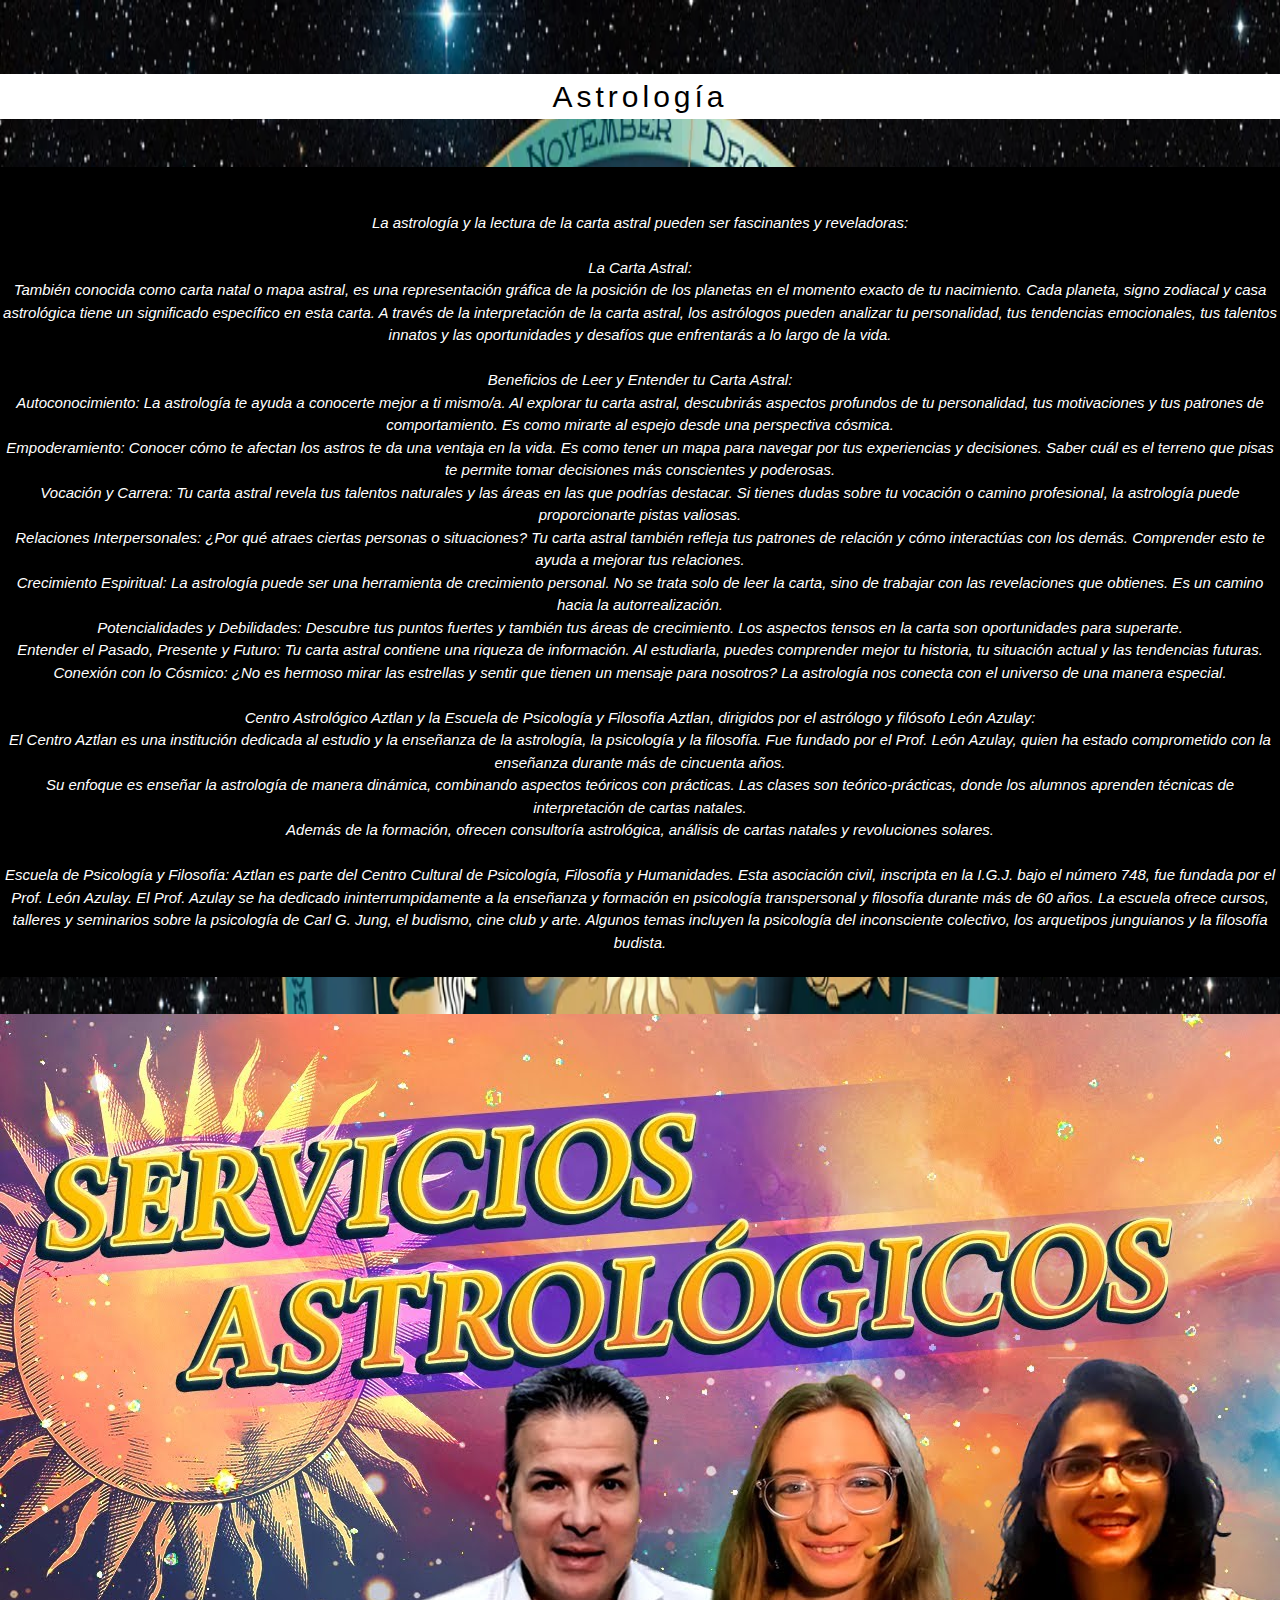
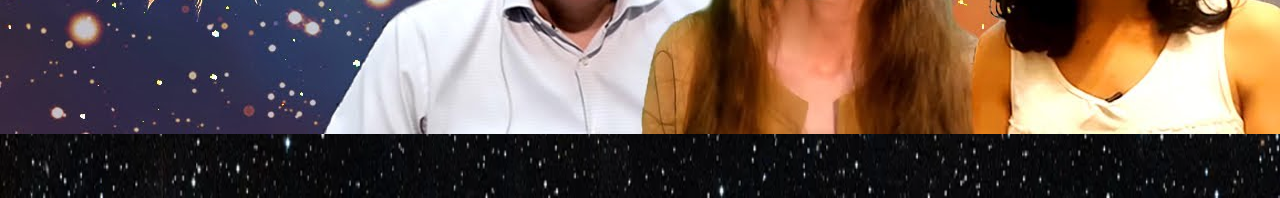
<file: astrologia.html>
<!DOCTYPE html>
<html lang="en">
<head>
    <meta charset="UTF-8">
    <meta name="viewport" content="width=device-width, initial-scale=1.0">
    <title>Oxlahun Cauac</title>
  <link rel="stylesheet" href="style.css">
  <link rel="stylesheet" href="https://www.w3schools.com/w3css/4/w3.css">
  <link rel="stylesheet" href="https://www.w3schools.com/lib/w3-theme-black.css">
  <link rel="stylesheet" href="https://cdnjs.cloudflare.com/ajax/libs/font-awesome/4.7.0/css/font-awesome.min.css">
</head>
<body>
<div class="w3-row w3-padding-64 back16" id="astrologia">
  <div class="w3-row">
        <h2 class="w3-wide text4 w3-center w3-white">Astrología</h2>
      <br>
<p class="text5 w3-center w3-black"><i>
    <br><br>
    La astrología y la lectura de la carta astral pueden ser fascinantes y reveladoras:
    <br><br>
    La Carta Astral:
    <br>
    También conocida como carta natal o mapa astral, es una representación gráfica de la posición de los planetas 
    en el momento exacto de tu nacimiento. 
    Cada planeta, signo zodiacal y casa astrológica tiene un significado específico en esta carta.
    A través de la interpretación de la carta astral, los astrólogos pueden analizar tu personalidad, 
    tus tendencias emocionales, tus talentos innatos y las oportunidades y desafíos que enfrentarás a lo largo 
    de la vida.
    <br><br>
    Beneficios de Leer y Entender tu Carta Astral:
    <br>
    Autoconocimiento: La astrología te ayuda a conocerte mejor a ti mismo/a. Al explorar tu carta astral, 
    descubrirás aspectos profundos de tu personalidad, tus motivaciones y tus patrones de comportamiento. 
    Es como mirarte al espejo desde una perspectiva cósmica.
    <br>
    Empoderamiento: Conocer cómo te afectan los astros te da una ventaja en la vida. Es como tener un mapa para 
    navegar por tus experiencias y decisiones. Saber cuál es el terreno que pisas te permite tomar decisiones 
    más conscientes y poderosas.
    <br>
    Vocación y Carrera: Tu carta astral revela tus talentos naturales y las áreas en las que podrías destacar. 
    Si tienes dudas sobre tu vocación o camino profesional, la astrología puede proporcionarte pistas valiosas.
    <br>
    Relaciones Interpersonales: ¿Por qué atraes ciertas personas o situaciones? Tu carta astral también refleja 
    tus patrones de relación y cómo interactúas con los demás. Comprender esto te ayuda a mejorar tus relaciones.
    <br>
    Crecimiento Espiritual: La astrología puede ser una herramienta de crecimiento personal. No se trata solo de 
    leer la carta, sino de trabajar con las revelaciones que obtienes. Es un camino hacia la autorrealización.
    <br>
    Potencialidades y Debilidades: Descubre tus puntos fuertes y también tus áreas de crecimiento. 
    Los aspectos tensos en la carta son oportunidades para superarte.
    <br>
    Entender el Pasado, Presente y Futuro: Tu carta astral contiene una riqueza de información. Al estudiarla, 
    puedes comprender mejor tu historia, tu situación actual y las tendencias futuras.
    <br>
    Conexión con lo Cósmico: ¿No es hermoso mirar las estrellas y sentir que tienen un mensaje para nosotros? 
    La astrología nos conecta con el universo de una manera especial.
    
    <br><br>
    Centro Astrológico Aztlan y la Escuela de Psicología y Filosofía Aztlan, dirigidos por el astrólogo y filósofo León Azulay:
    <br>
    El Centro Aztlan es una institución dedicada al estudio y la enseñanza de la astrología, 
    la psicología y la filosofía. Fue fundado por el Prof. León Azulay, quien ha estado comprometido con la 
    enseñanza durante más de cincuenta años.
    <br>
    Su enfoque es enseñar la astrología de manera dinámica, combinando aspectos teóricos con prácticas. 
    Las clases son teórico-prácticas, donde los alumnos aprenden técnicas de interpretación de cartas natales.
    <br>
    Además de la formación, ofrecen consultoría astrológica, análisis de cartas natales y revoluciones solares.
    <br><br>
    Escuela de Psicología y Filosofía:
    Aztlan es parte del Centro Cultural de Psicología, Filosofía y Humanidades. Esta asociación civil, inscripta en la I.G.J. bajo el número 748, fue fundada por el Prof. León Azulay.
    El Prof. Azulay se ha dedicado ininterrumpidamente a la enseñanza y formación en psicología transpersonal y filosofía durante más de 60 años.
    La escuela ofrece cursos, talleres y seminarios sobre la psicología de Carl G. Jung, el budismo, cine club y arte. Algunos temas incluyen la psicología del inconsciente colectivo, los arquetipos junguianos y la filosofía budista.
    <br><br>
  </i>
  </p>
  </div>
    <div class="w3-row">
      <section class="w3-center">
        <br>
        <a href=""><img src="astro.jpg" class="w3-hover-white with w3-hover-opacity w3-image"></a>
      </section>
    </div>
  </div>
</body>
</html>
</file>
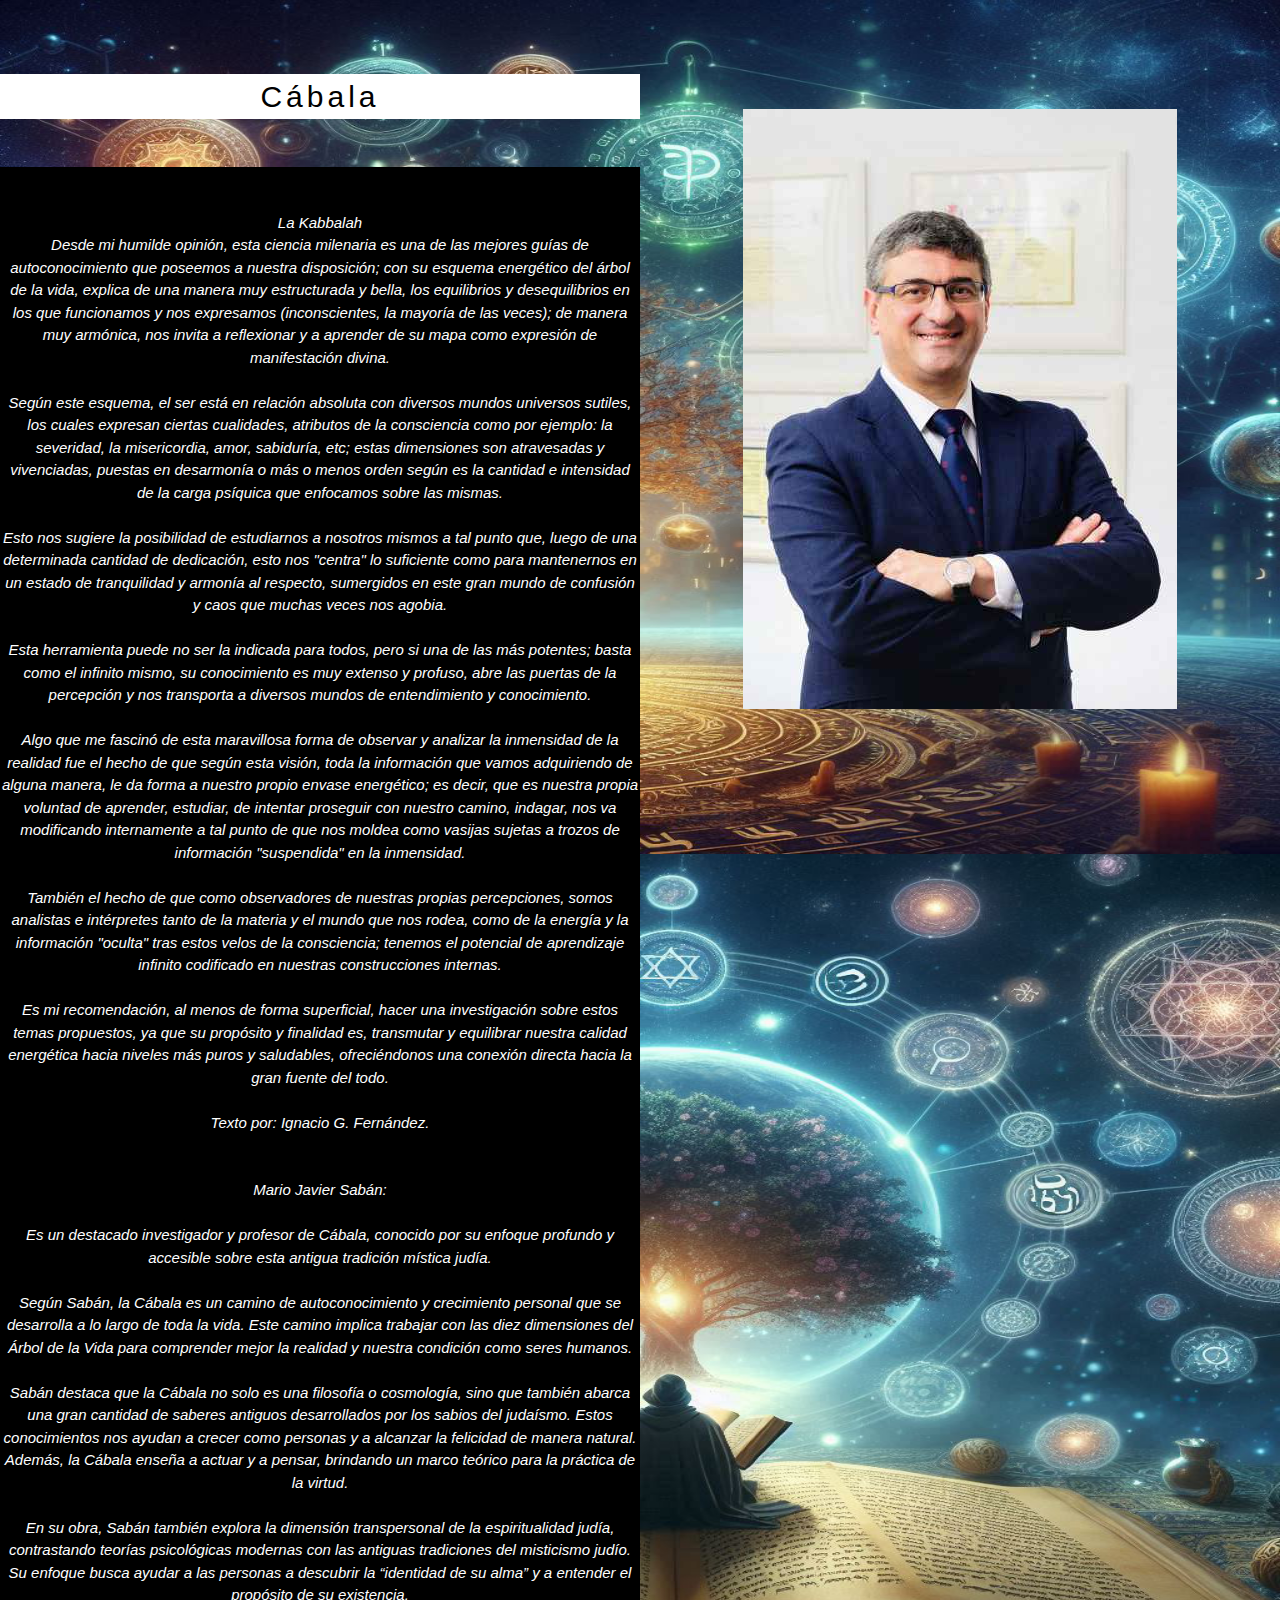
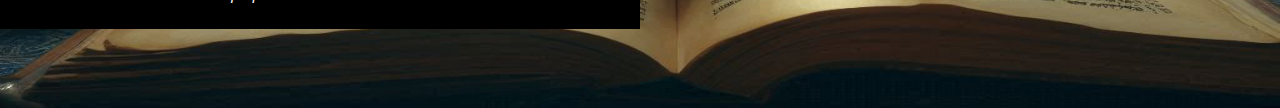
<file: cabala.html>
<!DOCTYPE html>
<html lang="en">
<head>
    <meta charset="UTF-8">
    <meta name="viewport" content="width=device-width, initial-scale=1.0">
    <title>Oxlahun Cauac</title>
  <link rel="stylesheet" href="style.css">
  <link rel="stylesheet" href="https://www.w3schools.com/w3css/4/w3.css">
  <link rel="stylesheet" href="https://www.w3schools.com/lib/w3-theme-black.css">
  <link rel="stylesheet" href="https://cdnjs.cloudflare.com/ajax/libs/font-awesome/4.7.0/css/font-awesome.min.css">
</head>
<body>
<div class="w3-row w3-padding-64 back14" id="cabala">
  <div class="w3-col m6">
        <h2 class="w3-wide text4 w3-center w3-white">Cábala</h2>
      <br>
<p class="text5 w3-center w3-black"><i>
    <br><br>
    La Kabbalah
    <br>
    Desde mi humilde opinión, esta ciencia milenaria es una de las mejores guías de autoconocimiento que 
    poseemos a nuestra disposición; con su esquema energético del árbol de la vida, explica de una manera muy 
    estructurada y bella, los equilibrios y desequilibrios en los que funcionamos y nos expresamos (inconscientes, 
    la mayoría de las veces); de manera muy armónica, nos invita a reflexionar y a aprender de su mapa como expresión 
    de manifestación divina. 
    <br><br>
    Según este esquema, el ser está en relación absoluta con diversos mundos universos sutiles, los cuales expresan 
    ciertas cualidades, atributos de la consciencia como por ejemplo: la severidad, la misericordia, amor, sabiduría, 
    etc; estas dimensiones son atravesadas y vivenciadas, puestas en desarmonía o más o menos orden según es la 
    cantidad e intensidad de la carga psíquica que enfocamos sobre las mismas. 
    <br><br>
    Esto nos sugiere la posibilidad de estudiarnos a nosotros mismos a tal punto que, luego de una determinada 
    cantidad de dedicación, esto nos "centra" lo suficiente como para mantenernos en un estado de tranquilidad y 
    armonía al respecto, sumergidos en este gran mundo de confusión y caos que muchas veces nos agobia. 
    <br><br>
    Esta herramienta puede no ser la indicada para todos, pero si una de las más potentes; basta como el infinito 
    mismo, su conocimiento es muy extenso y profuso, abre las puertas de la percepción y nos transporta a diversos 
    mundos de entendimiento y conocimiento. 
    <br><br>
    Algo que me fascinó de esta maravillosa forma de observar y analizar la inmensidad de la realidad fue el hecho de
     que según esta visión, toda la información que vamos adquiriendo de alguna manera, le da forma a nuestro propio 
     envase energético; es decir, que es nuestra propia voluntad de aprender, estudiar, de intentar proseguir con 
     nuestro camino, indagar, nos va modificando internamente a tal punto de que nos moldea como vasijas sujetas a 
     trozos de información "suspendida" en la inmensidad. 
     <br><br>
     También el hecho de que como observadores de nuestras propias percepciones, somos analistas e intérpretes tanto 
     de la materia y el mundo que nos rodea, como de la energía y la información "oculta" tras estos velos de la 
     consciencia; tenemos el potencial de aprendizaje infinito codificado en nuestras construcciones internas.
     <br><br>
    Es mi recomendación, al menos de forma superficial, hacer una investigación sobre estos temas propuestos, ya que 
    su propósito y finalidad es, transmutar y equilibrar nuestra calidad energética hacia niveles más puros y 
    saludables, ofreciéndonos una conexión directa hacia la gran fuente del todo.
    <br><br>
    Texto por: Ignacio G. Fernández.
  <br><br><br>
  Mario Javier Sabán:
  <br><br>
  Es un destacado investigador y profesor de Cábala, conocido por su enfoque profundo y 
  accesible sobre esta antigua tradición mística judía. 
  <br><br>
  Según Sabán, la Cábala es un camino de autoconocimiento y crecimiento personal que se desarrolla a lo largo de 
  toda la vida. Este camino implica trabajar con las diez dimensiones del Árbol de la Vida para comprender mejor 
  la realidad y nuestra condición como seres humanos.
  <br><br>
  Sabán destaca que la Cábala no solo es una filosofía o cosmología, sino que también abarca una gran cantidad de 
  saberes antiguos desarrollados por los sabios del judaísmo. Estos conocimientos nos ayudan a crecer como personas 
  y a alcanzar la felicidad de manera natural. Además, la Cábala enseña a actuar y a pensar, brindando un marco teórico para la práctica de la virtud.
  <br><br>
  En su obra, Sabán también explora la dimensión transpersonal de la espiritualidad judía, contrastando teorías 
  psicológicas modernas con las antiguas tradiciones del misticismo judío. 
  Su enfoque busca ayudar a las personas a descubrir la “identidad de su alma” y a entender el propósito de su 
  existencia.
  <br><br>
</i>
  </p>
  </div>
    <div class="w3-col m6">
      <section class="w3-center">
        <br><br>
        <a href=""><img src="saban.jpg" class="w3-hover-white with w3-hover-opacity center w3-image"></a>
      </section>
    </div>
  </div>
</body>
</html>
</file>
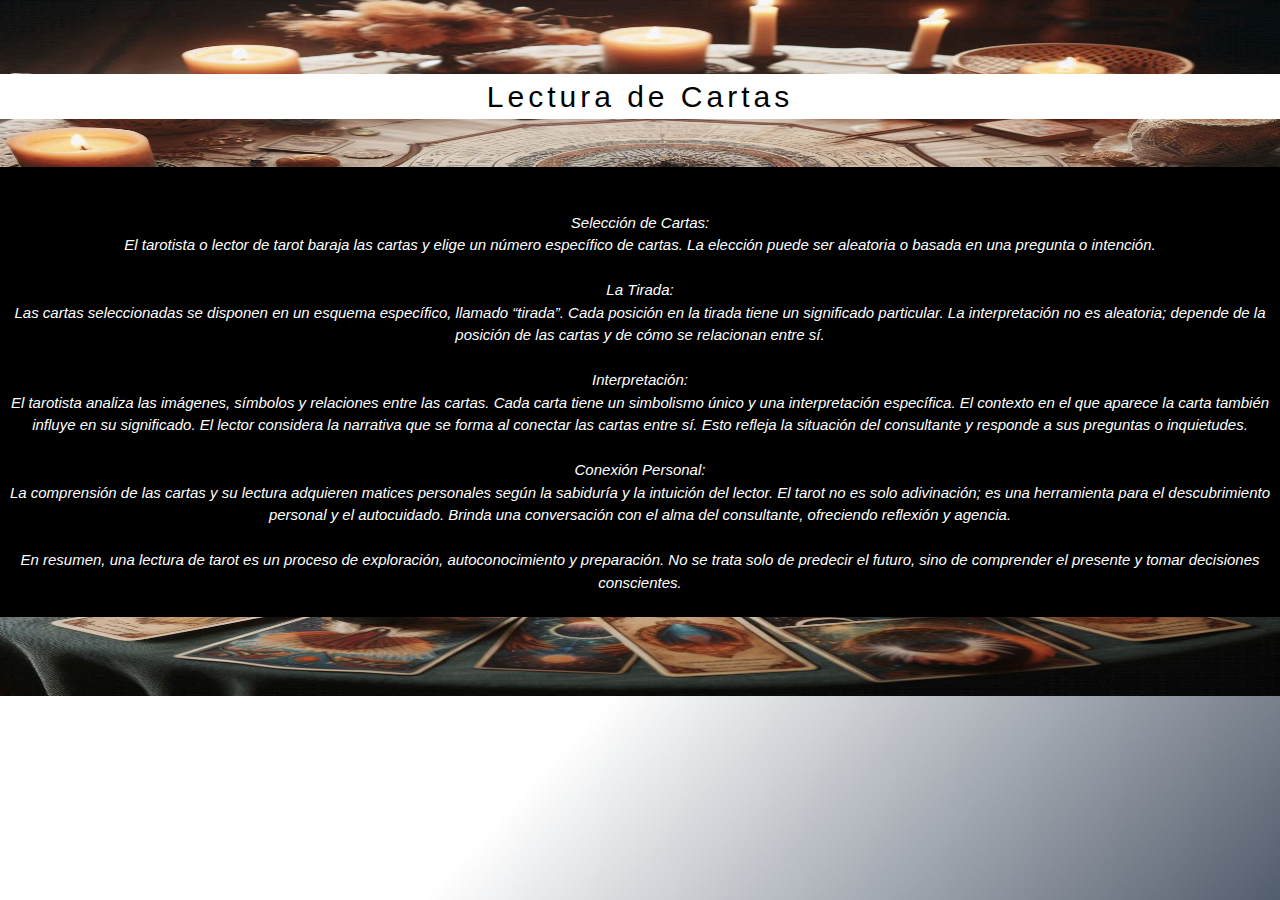
<file: cartomancia.html>
<!DOCTYPE html>
<html lang="en">
<head>
    <meta charset="UTF-8">
    <meta name="viewport" content="width=device-width, initial-scale=1.0">
    <title>Oxlahun Cauac</title>
  <link rel="stylesheet" href="style.css">
  <link rel="stylesheet" href="https://www.w3schools.com/w3css/4/w3.css">
  <link rel="stylesheet" href="https://www.w3schools.com/lib/w3-theme-black.css">
  <link rel="stylesheet" href="https://cdnjs.cloudflare.com/ajax/libs/font-awesome/4.7.0/css/font-awesome.min.css">
</head>
<body>
  <div class="w3-row w3-padding-64 back5" id="cartomancia">
    <div class="w3-row">
          <h2 class="w3-wide text4 w3-center w3-white">Lectura de Cartas</h2>
        <br>
  <p class="w3-center w3-black"><i><br><br>
    Selección de Cartas:<br>
    El tarotista o lector de tarot baraja las cartas y elige un número específico de cartas. 
    La elección puede ser aleatoria o basada en una pregunta o intención.<br><br>
La Tirada:<br>
  Las cartas seleccionadas se disponen en un esquema específico, llamado “tirada”. Cada posición en la tirada tiene un significado particular.
  La interpretación no es aleatoria; depende de la posición de las cartas y de cómo se relacionan entre sí.<br><br>
Interpretación:<br>
El tarotista analiza las imágenes, símbolos y relaciones entre las cartas.
Cada carta tiene un simbolismo único y una interpretación específica. El contexto en el que aparece la carta también influye en su significado.
El lector considera la narrativa que se forma al conectar las cartas entre sí. Esto refleja la situación del consultante y responde a sus preguntas o inquietudes.<br>
<br>Conexión Personal:<br>
La comprensión de las cartas y su lectura adquieren matices personales según la sabiduría y la intuición del lector.
El tarot no es solo adivinación; es una herramienta para el descubrimiento personal y el autocuidado. Brinda una conversación con el alma del consultante, ofreciendo reflexión y agencia.<br>
<br>
  En resumen, una lectura de tarot es un proceso de exploración, autoconocimiento y preparación. No se trata solo de predecir el futuro, 
  sino de comprender el presente y tomar decisiones conscientes.<br><br></i>
    </p>
    </div>
    </div>
</body>
</html>
</file>
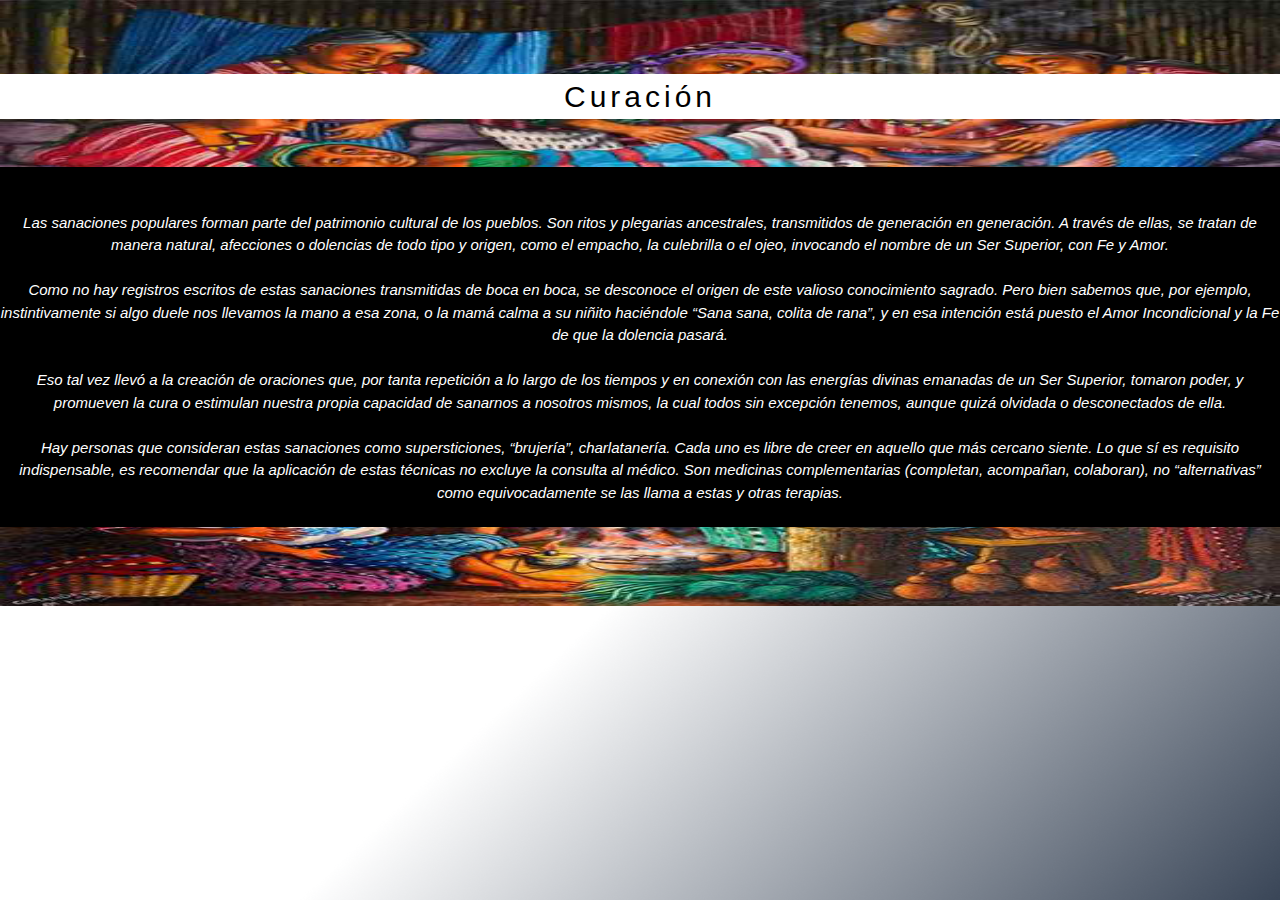
<file: curacion.html>
<!DOCTYPE html>
<html lang="en">
<head>
    <meta charset="UTF-8">
    <meta name="viewport" content="width=device-width, initial-scale=1.0">
    <title>Oxlahun Cauac</title>
  <link rel="stylesheet" href="style.css">
  <link rel="stylesheet" href="https://www.w3schools.com/w3css/4/w3.css">
  <link rel="stylesheet" href="https://www.w3schools.com/lib/w3-theme-black.css">
  <link rel="stylesheet" href="https://cdnjs.cloudflare.com/ajax/libs/font-awesome/4.7.0/css/font-awesome.min.css">
</head>
<body>
  <div class="w3-row w3-padding-64 back9" id="curacion">
    <div class="w3-row">
          <h2 class="w3-wide text4 w3-center w3-white">Curación</h2>
        <br>
  <p class="text5 w3-center w3-black"><i>
    <br>
    <br>
                    Las sanaciones populares forman parte del patrimonio cultural de los 
                    pueblos. Son ritos y plegarias
                        ancestrales, transmitidos de generación en generación.
                        A través de ellas, se tratan de manera natural, afecciones o dolencias de todo tipo y origen, como el
                        empacho, la culebrilla o el ojeo, invocando el nombre de un Ser Superior, con Fe y Amor.
                        <br><br>
                        Como no hay registros escritos de estas sanaciones transmitidas de boca 
                    en boca, se desconoce el
                    origen de este valioso conocimiento sagrado.
                    Pero bien sabemos que, por ejemplo, instintivamente
                    si algo duele nos llevamos 
                    la mano a esa zona, o la mamá calma a su niñito haciéndole “Sana sana,
                    colita de rana”, y en esa intención está puesto el Amor Incondicional y
                    la Fe de que la dolencia pasará.
                    <br><br>
                Eso tal vez llevó a la creación de oraciones que, por tanta repetición 
                    a lo largo de los tiempos y en
                    conexión con las energías divinas 
                    emanadas de un Ser Superior, tomaron poder, y promueven la cura
                    o estimulan nuestra propia capacidad de sanarnos a nosotros mismos,
                    la cual
                    todos sin excepción
                    tenemos, aunque quizá olvidada o 
                    desconectados de ella.
                    <br><br>
                Hay personas que consideran estas sanaciones como supersticiones, 
                    “brujería”, charlatanería. Cada
                    uno es libre de creer en aquello que más cercano siente. Lo que sí es requisito indispensable, es
                    recomendar que la aplicación de estas técnicas no excluye la consulta al médico. Son medicinas
                    complementarias (completan, acompañan, colaboran), no “alternativas” 
                    como equivocadamente se
                    las llama a estas y otras terapias.
                <br>
                <br>
  </i>
    </p>
    </div>
    </div>
</body>
</html>
</file>
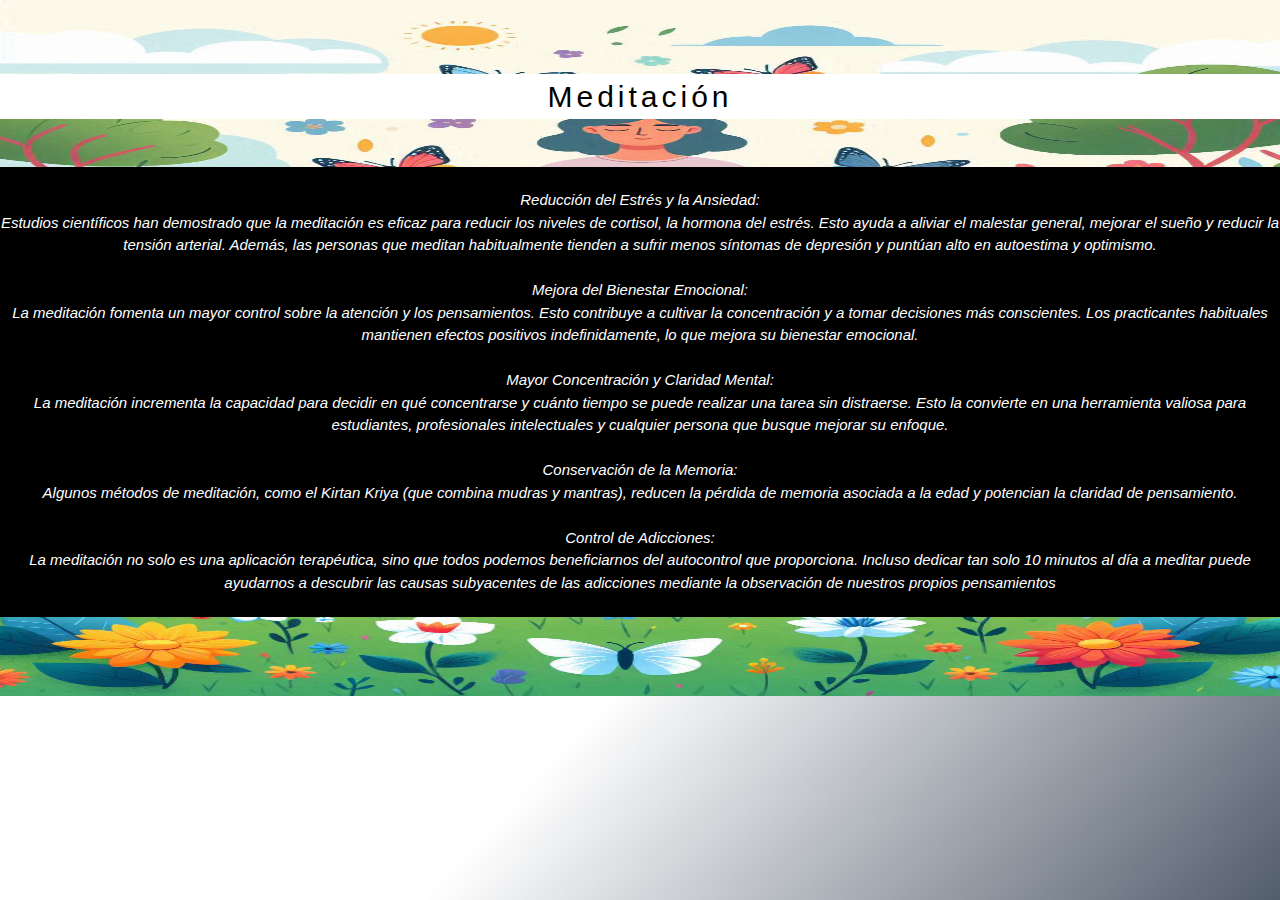
<file: meditacion.html>
<!DOCTYPE html>
<html lang="en">
<head>
    <meta charset="UTF-8">
    <meta name="viewport" content="width=device-width, initial-scale=1.0">
    <title>Oxlahun Cauac</title>
  <link rel="stylesheet" href="style.css">
  <link rel="stylesheet" href="https://www.w3schools.com/w3css/4/w3.css">
  <link rel="stylesheet" href="https://www.w3schools.com/lib/w3-theme-black.css">
  <link rel="stylesheet" href="https://cdnjs.cloudflare.com/ajax/libs/font-awesome/4.7.0/css/font-awesome.min.css">
</head>
<body>
  <div class="w3-row w3-padding-64 back6" id="meditacion">
    <div class="w3-row">
          <h2 class="w3-wide text4 w3-center w3-white">Meditación</h2>
        <br>
  <p class="text5 w3-center w3-black">
  <i><br>
    Reducción del Estrés y la Ansiedad:<br>
      Estudios científicos han demostrado que la meditación es eficaz para reducir los
      niveles de cortisol, la hormona del estrés. 
Esto ayuda a aliviar el malestar
general, mejorar el sueño y reducir la tensión arterial.
Además, las personas que meditan habitualmente tienden a sufrir menos síntomas de depresión y puntúan alto en autoestima y optimismo.
<br><br>Mejora del Bienestar Emocional:<br>
      La meditación fomenta un mayor control sobre la atención y los pensamientos. 
      Esto contribuye a cultivar la concentración y a tomar decisiones más conscientes.
      Los practicantes habituales mantienen efectos positivos indefinidamente, lo que mejora su bienestar emocional.
      <br><br>Mayor Concentración y Claridad Mental:<br>
    La meditación incrementa la capacidad para decidir en qué concentrarse y
    cuánto tiempo se puede realizar una tarea sin distraerse.
    Esto la convierte en una herramienta valiosa para estudiantes, profesionales intelectuales y cualquier persona que busque mejorar su enfoque.
    <br><br>Conservación de la Memoria:<br>
    Algunos métodos de meditación, como el Kirtan Kriya (que combina mudras y mantras), reducen la pérdida de memoria asociada a la edad y potencian la claridad de pensamiento.
    <br><br>Control de Adicciones:<br>
  La meditación no solo es una aplicación terapéutica, sino que todos podemos beneficiarnos del autocontrol que proporciona.
  Incluso dedicar tan solo 10 minutos al día a meditar puede ayudarnos a descubrir las causas subyacentes de las adicciones mediante la observación de nuestros propios pensamientos
  <br>  
  <br>  
</i>
    </p>
    </div>
    </div>
</body>
</html>
</file>
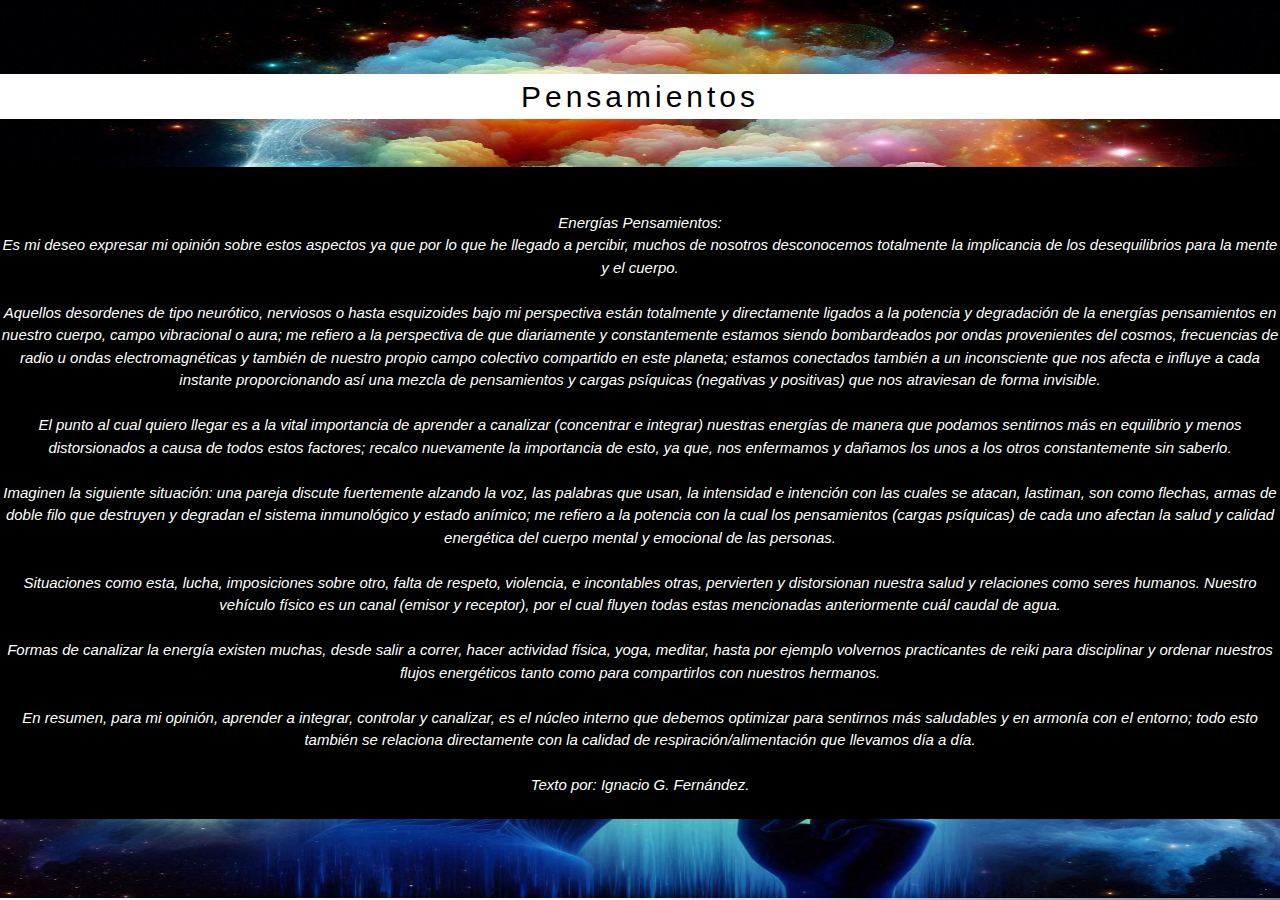
<file: pensamientos.html>
<!DOCTYPE html>
<html lang="en">
<head>
    <meta charset="UTF-8">
    <meta name="viewport" content="width=device-width, initial-scale=1.0">
    <title>Oxlahun Cauac</title>
  <link rel="stylesheet" href="style.css">
  <link rel="stylesheet" href="https://www.w3schools.com/w3css/4/w3.css">
  <link rel="stylesheet" href="https://www.w3schools.com/lib/w3-theme-black.css">
  <link rel="stylesheet" href="https://cdnjs.cloudflare.com/ajax/libs/font-awesome/4.7.0/css/font-awesome.min.css">
</head>
<body>
<div class="w3-row w3-padding-64 back10" id="pensamientos">
  <div class="w3-row">
        <h2 class="w3-wide text4 w3-center w3-white">Pensamientos</h2>
      <br>
<p class="text5 w3-center w3-black"><i>
<br><br>
  Energías Pensamientos:
  <br>
  Es mi deseo expresar mi opinión sobre estos aspectos ya que por lo que he llegado a percibir, 
  muchos de nosotros desconocemos totalmente la implicancia de los desequilibrios para la mente y el cuerpo. 
  <br><br>
  Aquellos desordenes de tipo neurótico, nerviosos o hasta esquizoides bajo mi perspectiva están totalmente y 
  directamente ligados a la potencia y degradación de la energías pensamientos en nuestro cuerpo, campo vibracional 
  o aura; me refiero a la perspectiva de que diariamente y constantemente estamos siendo bombardeados por ondas 
  provenientes del cosmos, frecuencias de radio u ondas electromagnéticas y también de nuestro propio campo 
  colectivo compartido en este planeta; estamos conectados también a un inconsciente que nos afecta e influye a 
  cada instante proporcionando así una mezcla de pensamientos y cargas psíquicas (negativas y positivas) que nos 
  atraviesan de forma invisible. 
  <br><br>
  El punto al cual quiero llegar es a la vital importancia de aprender a canalizar 
  (concentrar e integrar) nuestras energías de manera que podamos sentirnos más en equilibrio y menos 
  distorsionados a causa de todos estos factores; recalco nuevamente la importancia de esto, ya que, nos 
  enfermamos y dañamos los unos a los otros constantemente sin saberlo. 
  <br><br>
  Imaginen la siguiente situación: una pareja discute fuertemente alzando la voz, las palabras que usan, la 
  intensidad e intención con las cuales se atacan, lastiman, son como flechas, armas de doble filo que destruyen 
  y degradan el sistema inmunológico y estado anímico; me refiero a la potencia con la cual los pensamientos 
  (cargas psíquicas) de cada uno afectan la salud y calidad energética del cuerpo mental y emocional de las personas.
  <br><br>
  Situaciones como esta, lucha, imposiciones sobre otro, falta de respeto, violencia, e incontables otras, 
  pervierten y distorsionan nuestra salud y relaciones como seres humanos. Nuestro vehículo físico es un canal 
  (emisor y receptor), por el cual fluyen todas estas mencionadas anteriormente cuál caudal de agua.
  <br><br> 
  Formas de canalizar la energía existen muchas, desde salir a correr, hacer actividad física, yoga, meditar, 
  hasta por ejemplo volvernos practicantes de reiki para disciplinar y ordenar nuestros flujos energéticos tanto 
  como para compartirlos con nuestros hermanos. 
  <br><br>
  En resumen, para mi opinión, aprender a integrar, controlar y canalizar, es el núcleo interno que debemos 
  optimizar para sentirnos más saludables y en armonía con el entorno; todo esto también se relaciona directamente 
  con la calidad de respiración/alimentación que llevamos día a día.
  <br><br>
  Texto por: Ignacio G. Fernández.
  <br><br>
</i>
  </p>
  </div>
  </div>
</body>
</html>
</file>
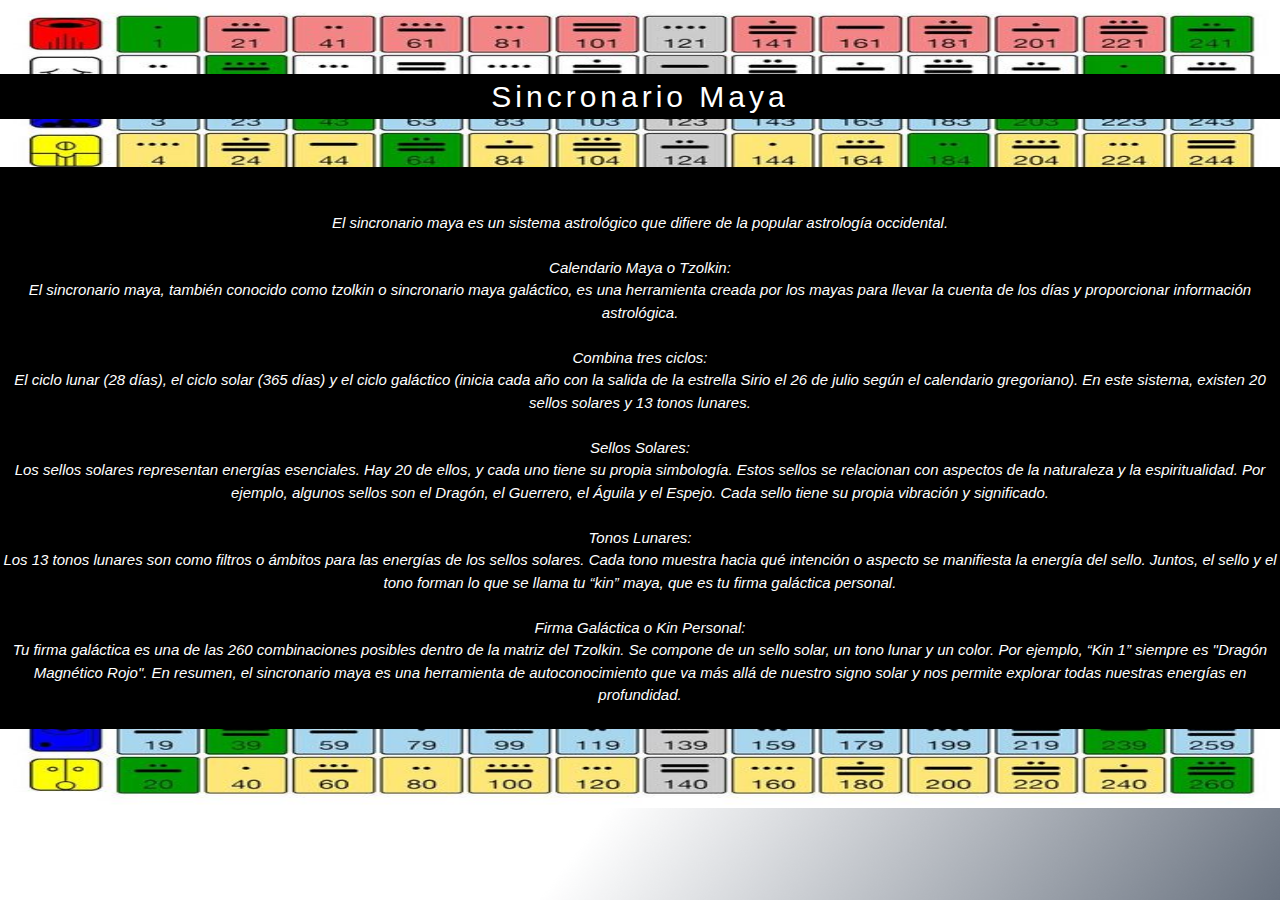
<file: sincronario.html>
<!DOCTYPE html>
<html lang="en">
<head>
    <meta charset="UTF-8">
    <meta name="viewport" content="width=device-width, initial-scale=1.0">
    <title>Oxlahun Cauac</title>
  <link rel="stylesheet" href="style.css">
  <link rel="stylesheet" href="https://www.w3schools.com/w3css/4/w3.css">
  <link rel="stylesheet" href="https://www.w3schools.com/lib/w3-theme-black.css">
  <link rel="stylesheet" href="https://cdnjs.cloudflare.com/ajax/libs/font-awesome/4.7.0/css/font-awesome.min.css">
</head>
<body>
<div class="w3-row w3-padding-64 back15" id="sincronario">
  <div class="w3-row">
        <h2 class="w3-wide text4 w3-center w3-black">Sincronario Maya</h2>
      <br>
<p class="text5 w3-center w3-black"><i>
    <br><br>
    El sincronario maya es un sistema astrológico que difiere de la popular astrología occidental. 
    <br><br>
    Calendario Maya o Tzolkin:
    <br>
    El sincronario maya, también conocido como tzolkin o sincronario maya galáctico, es una herramienta creada por los mayas para llevar la cuenta de los días y proporcionar información astrológica.
    <br><br>
    Combina tres ciclos: 
    <br>
    El ciclo lunar (28 días), el ciclo solar (365 días) y el ciclo galáctico (inicia cada año con la salida de la estrella Sirio el 26 de julio según el calendario gregoriano).
    En este sistema, existen 20 sellos solares y 13 tonos lunares.
    <br><br>
    Sellos Solares:
    <br>
    Los sellos solares representan energías esenciales. Hay 20 de ellos, y cada uno tiene su propia simbología. Estos sellos se relacionan con aspectos de la naturaleza y la espiritualidad.
    Por ejemplo, algunos sellos son el Dragón, el Guerrero, el Águila y el Espejo. Cada sello tiene su propia vibración y significado.
    <br><br>
    Tonos Lunares:
    <br>
    Los 13 tonos lunares son como filtros o ámbitos para las energías de los sellos solares.
    Cada tono muestra hacia qué intención o aspecto se manifiesta la energía del sello.
    Juntos, el sello y el tono forman lo que se llama tu “kin” maya, que es tu firma galáctica personal.
    <br><br>
    Firma Galáctica o Kin Personal:
    <br>
    Tu firma galáctica es una de las 260 combinaciones posibles dentro de la matriz del Tzolkin.
    Se compone de un sello solar, un tono lunar y un color. Por ejemplo, “Kin 1” siempre es "Dragón Magnético Rojo".
    En resumen, el sincronario maya es una herramienta de autoconocimiento que va más allá de nuestro signo solar y nos permite explorar todas nuestras energías en profundidad.
    <br><br>
</i>
  </p>
  </div>
  </div>
</body>
</html>
</file>
<file: style.css>
body {
    /*background: linear-gradient(135deg, #ffffff, #ffffff, #0a192f, #172a45);*/
    background-image: url(BlueCosmicStorm5.png);
    background-size: 110% 100%;
  }
  .backFooter{
    /*background-image: url(Footer.png);
    background-size: 100% 100%;*/
    background-image: url(BlueCosmicStorm5.png);
    background-size: 100% 100%;
  }
  .back{
    background-image: url(BlueCosmicStorm4.png);
    background-size: 100% 100%;
  }
  .back2{
    background-image: url(sahumoBack2.png);
    background-size: 100% 100%;
  }
  .back3{
    background-image: url(reiki5.png);
    background-size: 100% 100%;
  }
  .back4{
    background-image: url(shamanismBack.png);
    background-size: 100% 100%;
  }
  .back5{
    background-image: url(cartomanciaCollage2.png);
    background-size: 100% 100%;
  }
  .back6{
    background-image: url(meditacionCollage.png);
    background-size: 100% 100%;
  }
  .back7{
    background-image: url(ritosCollage2.png);
    background-size: 100% 100%;
  }
  .back8{
    background-image: url(espiritismoCollage.png);
    background-size: 100% 100%;
  }
  .back9{
    background-image: url(sanacionCollage3.png);
    background-size: 100% 100%;
  }
  .back10{
    background-image: url(pensamientosCollage.png);
    background-size: 100% 100%;
  }
  .back11{
    background-image: url(dreamsCollage.png);
    background-size: 100% 100%;
  }
  .back12{
    background-image: url(antropoCollage.png);
    background-size: 100% 100%;
  }
  .back13{
    background-image: url(teoCollage.png);
    background-size: 100% 100%;
  }
  .back14{
    background-image: url(cabalaCollage.png);
    background-size: 100% 100%;
  }
  .back15{
    background-image: url(sincro.jpg);
    background-size: 100% 100%;
  }
  .back16{
    background-image: url(zodiac.webp);
    background-size: 100% 100%;
  }
  .sec2{
  text-align: left;
  display: flex;
  align-items: left;
  justify-content: left;
  /*font-family: poppins;*/
}
.sec2 > h1{
  animation: revealing;
  animation-timeline: view(block);
  animation-range: cover 0% cover 50%;
  margin: 0px;
}
@keyframes revealing {
  from {
    color: gray;
    margin-right: 100%;
    filter: blur(50px);
    opacity: 0.5;
  }
  to {
    margin: 0px;
    filter: blur(0px);
    opacity: 1;
  }
}
/*Usa transformaciones en lugar de animaciones: En lugar de animar propiedades como margin y filter, considera usar transformaciones (translate, scale, etc.). Las transformaciones suelen ser más eficientes en términos de rendimiento.*/
.sec3{
  text-align: center;
  display: flex;
  align-items: left;
  justify-content: left;
  /*font-family: poppins;*/
}
  .sec3 > h3 {
    animation: revealing2;
    animation-timeline: view(block);
    animation-range: cover 0% cover 50%;
    margin: 0px;
  }
  @keyframes revealing2 {
    from {
      color: gray;
    /*  margin-right:100%;*/
      filter: blur(50px);
      opacity: 0.5;
    }
    to {
      margin: 0px;
      filter: blur(0px);
      opacity: 1;
    }
  }
  .nav-menu { 
    margin: 0 auto;
    border-radius: 20px; 
    background-color: rgba(255, 255, 255, 0.1); /* Fondo semitransparente */
    backdrop-filter: blur(10px); /* Desenfoque de fondo */
    -webkit-backdrop-filter: blur(10px); /* Desenfoque de fondo para Safari */
    border: 1px solid rgba(255, 255, 255, 0.3); /* Borde semitransparente */
    box-shadow: 0 4px 6px rgba(0, 0, 0, 0.1); /* Sombra para dar profundidad */
    display: flex; 
    gap: 20px; 
    flex-wrap: wrap; 
    padding: 20px 30px; 
    font: 18px Inter, sans-serif; 
    justify-content: center;
    align-items: center;
  }
  .mancias-container {
    display: flex;
    flex-direction: column;
    justify-content: center;
    align-items: center;
    z-index: 1;
  }
  .mancias-container2 {
    display: flex;
    flex-direction: column;
    justify-content: center;
    align-items: center;
    margin-top: -150px;
  }
  .mancias-container3 {
    display: flex;
    flex-direction: column;
    justify-content: center;
    align-items: center;
    /*margin-top: -150px;*/
  }
  .header { 
    display: flex; 
    width: 100%; 
    max-width: 1027px;
    gap: 20px; 
    color: #000; 
    font-weight: 400; 
    white-space: nowrap; 
    flex-wrap: wrap; 
    justify-content: space-between; 
  }
  @media (max-width: 991px) { .header { max-width: 100%; white-space: initial; } }
  .logo { 
      /* Establece el tamaño y la forma del logo */
width: 50px;
height: 50px;
border-radius: 50%;
/* Estilos de fondo */
background-color: rgba(255, 255, 255, 0.1);
backdrop-filter: blur(10px);
-webkit-backdrop-filter: blur(10px);
border: 1px solid rgba(255, 255, 255, 0.3);
box-shadow: 0 8px 12px rgba(0, 0, 0, 0.1);
/* Posicionamiento */
position: absolute;
top: 0; /* Alinea con la parte superior */
left: 0; /* Alinea con la parte izquierda */
/* Centra el contenido (el texto del logo) */
display: flex;
justify-content: center;
align-items: center;
font: 30px BIZ UDGothic, sans-serif;
  }
  .logo::before {
    content: "OC"; /* El texto que deseas insertar */
    font-size: 20px;
    position: absolute;
    top: 50%; /* Centramos verticalmente */
    left: 50%; /* Centramos horizontalmente */
    transform: translate(-50%, -50%); /* Ajustamos para centrar completamente */
    color: #626262; /* Color del texto */
    text-shadow: 0 8px 8px rgba(0, 0, 0, 0.25);
  }
  a:link {
    text-decoration: none;
  }
  a:visited {
    text-decoration: none
  }
  .navigation {
    border-radius: 20px;
    background-color: #f2f2f2;
    box-shadow: 0 4px 4px rgba(0, 0, 0, 0.25);
    align-self: center;
    display: flex;
    width: 638px;
    max-width: 100%;
    gap: 26px;
    color: #000;
    flex-wrap: wrap;
    padding: 29px 39px;
    font: 400 22px Inter, sans-serif;
  }
  .nav-item {
    text-shadow: 0 8px 8px rgba(0, 0, 0, 0.25);
  }
  .nav-item-grow {
    flex-grow: 1;
  }
  .content-wrapper {
    display: flex;
    margin-top: 150px;
    width: 100%;
    gap: 20px;
    font-weight: 400;
    flex-wrap: wrap;
    justify-content: space-between;
  }
  .content-wrapper2 {
    display: flex;
    width: 100%;
    gap: 20px;
    font-weight: 400;
    flex-wrap: wrap;
    justify-content: space-between;
  }
  .content-wrapper3 {
    display: flex;
    align-items: center;
    justify-content: center;
    width: 100%;
    gap: 20px;
    flex-wrap: wrap;
    margin-top: 100px;
    margin-bottom: 100px;
  }
  .content-wrapper4 {
    display: flex;
    margin-top: 100px;
    margin-bottom: 100px;
  }
  .content-wrapper5 {
    display:block;
    width: 100%;
    font-weight: 400;
    justify-content: left;
  }
  .content-wrapper6 {
    display:flex;
    width: 100%;
    font-weight: 400;
    justify-content: left;
  }
  .mancias-info {
    display: flex;
    flex-direction: column;
    font-family: BIZ UDGothic, sans-serif;
  }
  .mancias-title {
    color: rgba(0, 0, 0, 0.7);
    text-align: left;
    text-shadow: 0 8px 16px rgba(0, 0, 0, 0.4);
  }
  .mancias-title2 {
    color: rgba(0, 0, 0, 0.7);
    /*text-align: left;*/
    text-shadow: 0 8px 16px rgba(0, 0, 0, 0.4);
    font-size: 38px;
  }
  .mancias-title3 {
    color: rgba(0, 0, 0, 0.7);
    text-shadow: 0 8px 16px rgba(0, 0, 0, 0.4);
    font-size: 40px;
  }
  .mancias-description {
    display: flex;
    flex-direction: column;
    width: 500px;
    height: 570px;
  }
  .mancias-description2 {
    display: flex;
    margin-top: 60px;
    margin-left: 90px;
    /*
    margin-right: -20px;
    padding-left: 20px;    
    height: 2%;
    width: 2%;*/
    flex-direction: row;
  }
  .mancias-description3 {
    display: flex;
    margin-top: 60px;
    margin-left: 40px;
    /*
    margin-right: -20px;
    padding-left: 20px;    
    height: 2%;
    width: 2%;*/
    flex-direction: row;
  }
  .mancias-description4 {
    display: flex;
    flex-direction: column;
    height: 570px;
    z-index: 1;
  }
  .description-text {
    color: #4a4a4a;
    text-shadow: 0 4px 4px rgba(0, 0, 0, 0.25);
    font-size: 20px;
    text-align: justify;
    /*margin-left: 20px;*/
  }
  .description-text2 {
    color: #4a4a4a;
    text-shadow: 0 4px 4px rgba(0, 0, 0, 0.25);
    font-size: 16px;
    text-align: left;
  }
  .description-text3 {
    color: #4a4a4a;
    font-size: 10px;
    text-align: right;
  }
  .description-text3 {
    color: #4a4a4a;
    text-shadow: 0 4px 4px rgba(0, 0, 0, 0.25);
    font-size: 25px;
    text-align: right;
   /*margin-right: 20px;*/
  }
  .cta-button {
    border-radius: 20px;
    background-color: rgba(255, 255, 255, 0.1); /* Fondo semitransparente */
    backdrop-filter: blur(10px); /* Desenfoque de fondo */
    -webkit-backdrop-filter: blur(10px); /* Desenfoque de fondo para Safari */
    border: 1px solid rgba(255, 255, 255, 0.3); /* Borde semitransparente */
    box-shadow: 0 8px 12px rgba(0, 0, 0, 0.1); /* Sombra para dar profundidad */
    align-self: start;
    font-size: 20px;
    text-align: center;
    padding: 23px 26px;
    text-shadow: 0 8px 8px rgba(0, 0, 0, 0.25);
}
  .cta-button:hover{
    transform: scale(1.2);
  }
  .cta-button2 {
    border-radius: 20px;
    background-color: rgba(255, 255, 255, 0.1); /* Fondo semitransparente */
    backdrop-filter: blur(10px); /* Desenfoque de fondo */
    -webkit-backdrop-filter: blur(10px); /* Desenfoque de fondo para Safari */
    border: 1px solid rgba(255, 255, 255, 0.3); /* Borde semitransparente */
    box-shadow: 0 8px 12px rgba(0, 0, 0, 0.1); /* Sombra para dar profundidad */
    align-self: start;
    font-size: 20px;
    text-align: center;
    margin-left: 25px;
    padding: 20px 23px;
    text-shadow: 0 8px 8px rgba(0, 0, 0, 0.25);
    transition: background-color 0.3s; /* Agregamos una transición suave */
    cursor:grab;
}
.cta-button2:active {
    /* Estilos cuando se hace clic en el botón */
    border: 4px solid rgba(255, 255, 255, 0.3); /* Borde semitransparente */
    box-shadow: 0 10px 15px rgba(0, 0, 0, 0.1); /* Sombra para dar profundidad */
}
  .cta-button2:hover{
    transform: scale(1.2);
  }
  .canalizar-section {
    align-self: start;
    display: flex;
    flex-direction: column;
    font-size: 30px;
    margin-top: 15px;
    /*padding-right: 10px;*/
  }
  .canalizar-section2 {
    /*align-self: start;*/
    display: flex;
    flex-direction: column;
    align-items: center;
    justify-content: center;
  }
  .canalizar-section3 {
    justify-content: flex-start;
    display: flex;
    flex-direction: column;
  }
  .canalizar-title {
    text-shadow: 0 8px 8px rgba(0, 0, 0, 0.25);
    background-color: rgba(255, 255, 255, 0.1); /* Fondo semitransparente */
    backdrop-filter: blur(10px); /* Desenfoque de fondo */
    -webkit-backdrop-filter: blur(10px); /* Desenfoque de fondo para Safari */
    border: 1px solid rgba(255, 255, 255, 0.3); /* Borde semitransparente */
    box-shadow: 0 8px 12px rgba(0, 0, 0, 0.1); /* Sombra para dar profundidad */
    font-family: BIZ UDGothic, sans-serif;
    text-align: center;
    padding: 42px 10px;
    border-radius: 10px;
  }
  .canalizar-title::before {
    content: "Canalizar se refiere a abrirse a influencias más allá de lo material. Algunas personas practican la canalización para recibir información o inspiración de fuentes espirituales o energéticas.";
    font-size: 10px;
    position: absolute;
    top: -30px; /* Ajusta la posición vertical */
    left: 50%; /* Centra horizontalmente */
    transform: translateX(-50%); /* Centra respecto al ancho del elemento */
    background-color: #333;
    color: #fff;
    padding: 6px 12px;
    border-radius: 20px; /* Aumenta el valor para hacerlo más redondeado */
    opacity: 0;
    transition: opacity 0.3s ease;
    box-shadow: 0 4px 6px rgba(0, 0, 0, 0.2); /* Agrega una sombra suave */
  }
  .canalizar-title:hover::before {
    opacity: 1; /* Hace visible el globo al hacer hover */
  }
  .canalizar-list {
    list-style: none;
    align-self: end;
    display: flex;
    flex-direction: column;
    font-family: BioRhyme, sans-serif;
    text-align: left;
    padding-right: 10px;
  }
  .canalizar-item {
    align-self: end;
    margin-top: 10px;
    font-size: 20px;
    text-shadow: 0 8px 8px rgba(0, 0, 0, 0.25);
  }
  .canalizar-item2 {
    align-self: end;
    /*margin-top: 10px;*/
    font-size: 16px;
    text-shadow: 0 8px 8px rgba(0, 0, 0, 0.25);
    color: #4a4a4a;
  }
  .canalizar-item:hover {
    transform: scale(1.2);
  }
  .image-gallery {
    align-self: end;
    display: flex;
    gap: 38px;
    margin: 139px 43px 0 0;
    font-size: 25px;
  }
  .gallery-image {
    aspect-ratio: 1.08;
    object-fit: contain;
    object-position: center;
    width: 54px;
    background-blend-mode: color_burn;
  }
  @media (max-width: 991px) {
    .navigation {
      padding: 0 20px;
    }
    .content-wrapper {
      max-width: 100%;
      margin-top: 40px;
    }
    .mancias-description {
      padding-left: 20px;
    }
    .cta-button {
      padding: 0 20px;
    }
    .canalizar-list {
     /*margin-right: 10px;*/
    }
    .image-gallery {
      margin: 40px 10px 0 0;
    }
  }
.minimal-container2 {
  display: flex;
  min-height: 0;
  max-width: 0;
  width: 60%;
  height: 60%;
  z-index: -1;
  transition: transform 0.3s ease;
}
.minimal-container2:hover {
  transform: scale(1.1) rotate(5deg);
}
.minimal-container {
    transition: transform 0.3s ease;
    width: 100%;
    height: 100%;
    display:flex;
    min-height: 0;
    max-width: 0;
    justify-content: center;
    align-items: center;
    margin: -180px;
    margin-top: 1px;
    box-shadow: 10px 10px 30px rgba(0, 0, 0, 0.3); /* Añade esta línea */
  }
  .minimal-container:hover {
    transform: scale(1.1) rotate(5deg);
  }
  .minimal-container3 {
    width: 100%;
    height: 100%;
    display:flex;
    min-height: 0;
    max-width: 0;
    justify-content: center;
    align-items: center;
    margin: 25px;
    z-index: -1;
  }
  @keyframes shake {
    0%, 100% {
      transform: translateX(0);
    }
    10%, 30%, 50%, 70%, 90% {
      transform: translateX(-15px);
    }
    20%, 40%, 60%, 80% {
      transform: translateX(15px);
    }
  }
  .shake-active {
    animation: shake 0.5s ease;
  }
  .rounded-container {
    border-radius: 20px;
    background-color: rgba(230, 230, 230, 1);
    display: flex;
    min-height: 513px;
    max-width: 473px;
  }
  /* Media query para pantallas más pequeñas */
  @media only screen and (min-height:350px) { /*minimo de altura*/
    .mancias-description {
      width: 325px;
    }
    .minimal{
      z-index: -1;
      opacity: 0.5;
    }
    .marginTop{
      margin-top: 200px;
      margin-left: 35px;
      /*border: 1px solid black;
      z-index: -1;*/
      bottom: 10px;
    }
  }
@media only screen and (max-width: 500px) {
  .rounded-container {
    /* Ajusta los estilos para pantallas pequeñas */
    /* Por ejemplo, reduce el padding o el tamaño del texto */
    min-height: 213px;
  }
  .description-text2 {
    font-size: 12px;
  }
  .cta-button2 {
    font-size: 10px;
    padding: 10px 13px;
}
.nav-menu { 
  gap: 10px; 
  padding: 5px 10px; 
  font: 17px Inter, sans-serif; 
}
/*.mancias-container {
  margin-left: -80px;
  justify-content: left;
  align-items: left;
  z-index: 1;
}*/
.mancias-description4 {
  display: flex;
  flex-direction: column;
  height: 370px;
}
}
  .image-container {
    display: flex;
    flex-direction: column;
    border-radius: 30px;
    position: relative;
    margin-right: 20%;
    justify-content: center;
  }
  .background-image {
    position: absolute;
    height: 70%;
    width: 70%;
    object-fit: fill;
  }
  .foreground-image {
    aspect-ratio: 0.93;
    width: 100%;
    border-radius: 30px;
    box-shadow: 0 4px 4px rgba(0, 0, 0, 0.25);
  }
  @media (max-width: 991px) {
    .image-container {
      padding: 0 20px;
    }
    .foreground-image {
      max-width: 100%;
    }
  }
  /****************************************************************************************/
  .seccion {
    padding: 1rem;
    color: var(--text-1);
    -webkit-backdrop-filter: blur(4px);
            backdrop-filter: blur(4px);
    font-size: 1rem;
  }
  .marginTop{
    margin-top: 100px;
  }
  .seccion .imge{
    grid-column: 1;
    width: 260px;
    max-width: 20vw;
    -webkit-clip-path: polygon(0 10%, 10% 0, 100% 0, 100% 90%, 90% 100%, 0 100%);
            clip-path: polygon(0 10%, 10% 0, 100% 0, 100% 90%, 90% 100%, 0 100%);
    scale: 1.5;
  }
  .seccion:nth-of-type(even) {
    grid-template-columns:
      1fr
      auto;
    grid-auto-flow: dense;
  }
  .seccion:nth-of-type(even) .imge {
    grid-column: 2;
  }
  .seccion:nth-of-type(even) p {
    grid-column: 1;
  }
  .seccion {
    --x: -100%;
  }
  .seccion:nth-of-type(even) {
    --x: 100%;
  }
  .seccion .imge {
    view-timeline: --item;
    -webkit-animation: item-reveal both ease-in;
            animation: item-reveal both ease-in;
    animation-timeline: --item;
    -webkit-animation-delay: cover 10%;
            animation-delay: cover 10%;
    animation-end-delay: cover 35%;
    animation-range: cover 10% cover 35%;
  }
  .seccion .imge {
    --y: 0;
  }
  .seccion {
    --x: 0;
    --y: 50%;
    view-timeline: --item;
    -webkit-animation: item-reveal both ease-out;
            animation: item-reveal both ease-out;
    animation-timeline: --item;
    -webkit-animation-delay: cover 35%;
            animation-delay: cover 35%;
    animation-end-delay: cover 50%;
    animation-range: cover 35% cover 50%;
    position: sticky;
    /*bottom: 40%;*/
  }
  @-webkit-keyframes item-reveal {
    0% {
      opacity: 0;
      translate: var(--x, 0) var(--y, 0);
    }
  }
  @keyframes item-reveal {
    0% {
      opacity: 0;
      translate: var(--x, 0) var(--y, 0);
    }
  }
  :root {
    --content: 66ch;
    --gutter: 1rem;
    --gap: 0rem;
  }
  /****************************************************************************/
  /* Hover over a card to flip */
*,
*::after,
*::before {
  /*margin: 0;
  padding: 0;*/
  box-sizing: border-box;
}
/* .flip-card-container */
.flip-card-container {
  --hue: 150;
  --primary: hsl(var(--hue), 50%, 50%);
  --white-1: hsl(0, 0%, 90%);
  --white-2: hsl(0, 0%, 80%);
  --dark: hsl(var(--hue), 25%, 10%);
  --grey: hsl(0, 0%, 50%);
  /*width: 50px;*/
  height: 500px;
  perspective: 1000px;
  opacity: 0;
}
/* .flip-card */
.flip-card {
  width: 250px;
  height: inherit;
  position: relative;
  transform-style: preserve-3d;
  transition: 1.6s .1s;
}
/* hover and focus-within states */
.flip-card-container:hover .flip-card,
.flip-card-container:focus-within .flip-card {
  transform: rotateY(180deg);
}
/* .card-... */
.card-front,
.card-back {
  width: 300px;
  height: 450px;
  background: var(--dark);
  position: absolute;
  top: 0;
  left: 0;
  overflow: hidden;
  backface-visibility: hidden;
  display: flex;
  justify-content: center;
  align-items: center;
}
/* .card-front */
.card-front {
  transform: rotateY(0deg);
 z-index: 2;
}
/* .card-back */
.card-back {
  transform: rotateY(180deg);
  z-index: 1;
}
/* figure */
figure {
 z-index: -1;
}
/* figure, .img-bg */
figure,
.img-bg {
  position: absolute;
}
/* figcaption 
figcaption {
  display: block;
  width: auto;
  margin-top: 12%;
  padding: 8px 22px;
  font-weight: bold;
  line-height: 1.6;
  letter-spacing: 2px;
  word-spacing: 6px;
  text-align: center;
  position: absolute;
  top: 0;
  left: 100px;
  color: var(--white-1);
  background: hsla(var(--hue), 25%, 10%, .5);
}*/
/* .img-bg */
.img-bg {
  background: hsla(var(--hue), 25%, 10%, .5);
}
.card-front .img-bg {
  clip-path: polygon(0 20%, 100% 40%, 100% 100%, 0 100%);
}
.card-front .img-bg::before {
  content: "";
  position: absolute;
  top: 34%;
  left: 50%;
  transform: translate(-50%, -50%) rotate(18deg);
  width: 100%;
  height: 6px;
  border-left-color: transparent;
  border-right-color: transparent;
  transition: .1s;
}
.card-back .img-bg {
  clip-path: polygon(0 0, 100% 0, 100% 80%, 0 60%);
}
/* hover state */
.flip-card-container:hover .card-front .img-bg::before {
  border-left-color: var(--primary);
  border-right-color: var(--primary);
}
/* .design-container */
.design-container {
  --tr: 90;
  --op: .5;
  width: 100%;
  height: 100%;
  background: transparent;
  position: absolute;
  top: 0;
  left: 0;
  pointer-events: none;
}
/* .design */
.design {
  display: block;
  background: var(--grey);
  position: absolute;
  opacity: var(--op);
  transition: .3s;
}
.design--1,
.design--2,
.design--3,
.design--4 {
  width: 1px;
  height: 100%;
}
.design--1,
.design--2 {
  top: 0;
  transform: translateY(calc((var(--tr) - (var(--tr) * 2)) * 1%))
}
.design--1 {
  left: 20%;
}
.design--2 {
  left: 80%;
}
.design--3,
.design--4 {
  bottom: 0;
  transform: translateY(calc((var(--tr) + (var(--tr) - var(--tr))) * 1%))
}
.design--3 {
  left: 24%;
}
.design--4 {
  left: 76%;
}
.design--5,
.design--6,
.design--7,
.design--8 {
  width: 100%;
  height: 1px;
}
.design--5,
.design--6 {
  left: 0;
  transform: translateX(calc((var(--tr) - (var(--tr) * 2)) * 1%));
}
.design--5 {
  top: 41%;
}
.design--6 {
  top: 59%;
}
.design--7,
.design--8 {
  right: 0;
  transform: translateX(calc((var(--tr) + (var(--tr) - var(--tr))) * 1%))
}
.design--7 {
  top: 44%;
}
.design--8 {
  top: 56%;
}
</file>
